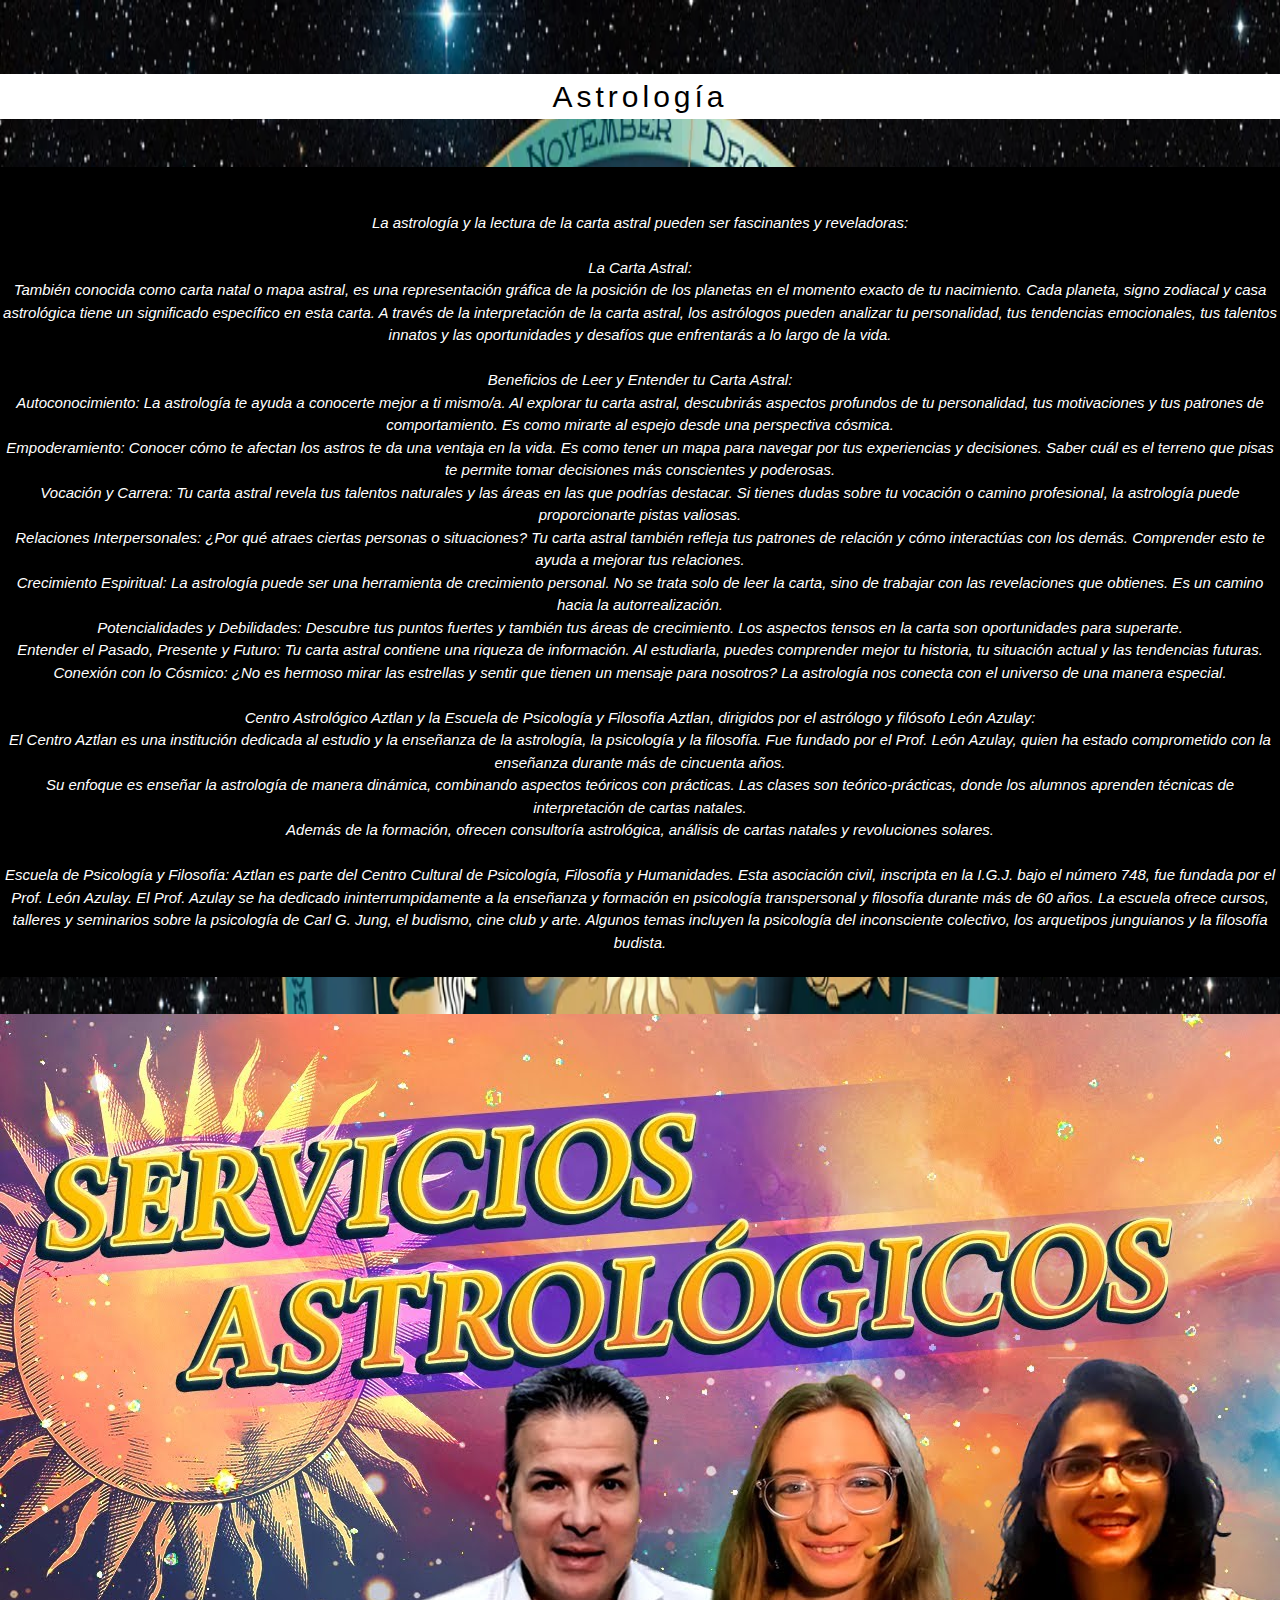
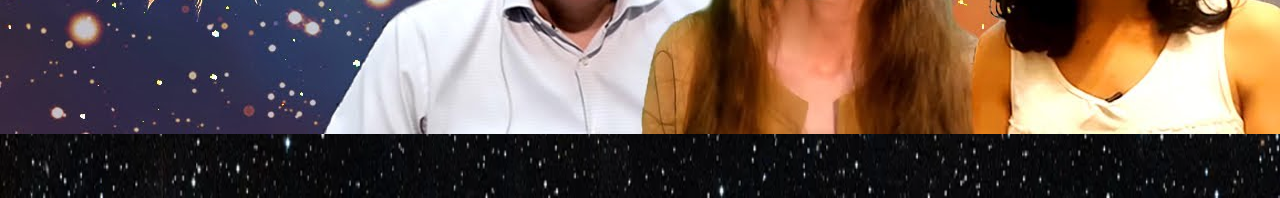
<file: astrologia.html>
<!DOCTYPE html>
<html lang="en">
<head>
    <meta charset="UTF-8">
    <meta name="viewport" content="width=device-width, initial-scale=1.0">
    <title>Oxlahun Cauac</title>
  <link rel="stylesheet" href="style.css">
  <link rel="stylesheet" href="https://www.w3schools.com/w3css/4/w3.css">
  <link rel="stylesheet" href="https://www.w3schools.com/lib/w3-theme-black.css">
  <link rel="stylesheet" href="https://cdnjs.cloudflare.com/ajax/libs/font-awesome/4.7.0/css/font-awesome.min.css">
</head>
<body>
<div class="w3-row w3-padding-64 back16" id="astrologia">
  <div class="w3-row">
        <h2 class="w3-wide text4 w3-center w3-white">Astrología</h2>
      <br>
<p class="text5 w3-center w3-black"><i>
    <br><br>
    La astrología y la lectura de la carta astral pueden ser fascinantes y reveladoras:
    <br><br>
    La Carta Astral:
    <br>
    También conocida como carta natal o mapa astral, es una representación gráfica de la posición de los planetas 
    en el momento exacto de tu nacimiento. 
    Cada planeta, signo zodiacal y casa astrológica tiene un significado específico en esta carta.
    A través de la interpretación de la carta astral, los astrólogos pueden analizar tu personalidad, 
    tus tendencias emocionales, tus talentos innatos y las oportunidades y desafíos que enfrentarás a lo largo 
    de la vida.
    <br><br>
    Beneficios de Leer y Entender tu Carta Astral:
    <br>
    Autoconocimiento: La astrología te ayuda a conocerte mejor a ti mismo/a. Al explorar tu carta astral, 
    descubrirás aspectos profundos de tu personalidad, tus motivaciones y tus patrones de comportamiento. 
    Es como mirarte al espejo desde una perspectiva cósmica.
    <br>
    Empoderamiento: Conocer cómo te afectan los astros te da una ventaja en la vida. Es como tener un mapa para 
    navegar por tus experiencias y decisiones. Saber cuál es el terreno que pisas te permite tomar decisiones 
    más conscientes y poderosas.
    <br>
    Vocación y Carrera: Tu carta astral revela tus talentos naturales y las áreas en las que podrías destacar. 
    Si tienes dudas sobre tu vocación o camino profesional, la astrología puede proporcionarte pistas valiosas.
    <br>
    Relaciones Interpersonales: ¿Por qué atraes ciertas personas o situaciones? Tu carta astral también refleja 
    tus patrones de relación y cómo interactúas con los demás. Comprender esto te ayuda a mejorar tus relaciones.
    <br>
    Crecimiento Espiritual: La astrología puede ser una herramienta de crecimiento personal. No se trata solo de 
    leer la carta, sino de trabajar con las revelaciones que obtienes. Es un camino hacia la autorrealización.
    <br>
    Potencialidades y Debilidades: Descubre tus puntos fuertes y también tus áreas de crecimiento. 
    Los aspectos tensos en la carta son oportunidades para superarte.
    <br>
    Entender el Pasado, Presente y Futuro: Tu carta astral contiene una riqueza de información. Al estudiarla, 
    puedes comprender mejor tu historia, tu situación actual y las tendencias futuras.
    <br>
    Conexión con lo Cósmico: ¿No es hermoso mirar las estrellas y sentir que tienen un mensaje para nosotros? 
    La astrología nos conecta con el universo de una manera especial.
    
    <br><br>
    Centro Astrológico Aztlan y la Escuela de Psicología y Filosofía Aztlan, dirigidos por el astrólogo y filósofo León Azulay:
    <br>
    El Centro Aztlan es una institución dedicada al estudio y la enseñanza de la astrología, 
    la psicología y la filosofía. Fue fundado por el Prof. León Azulay, quien ha estado comprometido con la 
    enseñanza durante más de cincuenta años.
    <br>
    Su enfoque es enseñar la astrología de manera dinámica, combinando aspectos teóricos con prácticas. 
    Las clases son teórico-prácticas, donde los alumnos aprenden técnicas de interpretación de cartas natales.
    <br>
    Además de la formación, ofrecen consultoría astrológica, análisis de cartas natales y revoluciones solares.
    <br><br>
    Escuela de Psicología y Filosofía:
    Aztlan es parte del Centro Cultural de Psicología, Filosofía y Humanidades. Esta asociación civil, inscripta en la I.G.J. bajo el número 748, fue fundada por el Prof. León Azulay.
    El Prof. Azulay se ha dedicado ininterrumpidamente a la enseñanza y formación en psicología transpersonal y filosofía durante más de 60 años.
    La escuela ofrece cursos, talleres y seminarios sobre la psicología de Carl G. Jung, el budismo, cine club y arte. Algunos temas incluyen la psicología del inconsciente colectivo, los arquetipos junguianos y la filosofía budista.
    <br><br>
  </i>
  </p>
  </div>
    <div class="w3-row">
      <section class="w3-center">
        <br>
        <a href=""><img src="astro.jpg" class="w3-hover-white with w3-hover-opacity w3-image"></a>
      </section>
    </div>
  </div>
</body>
</html>
</file>
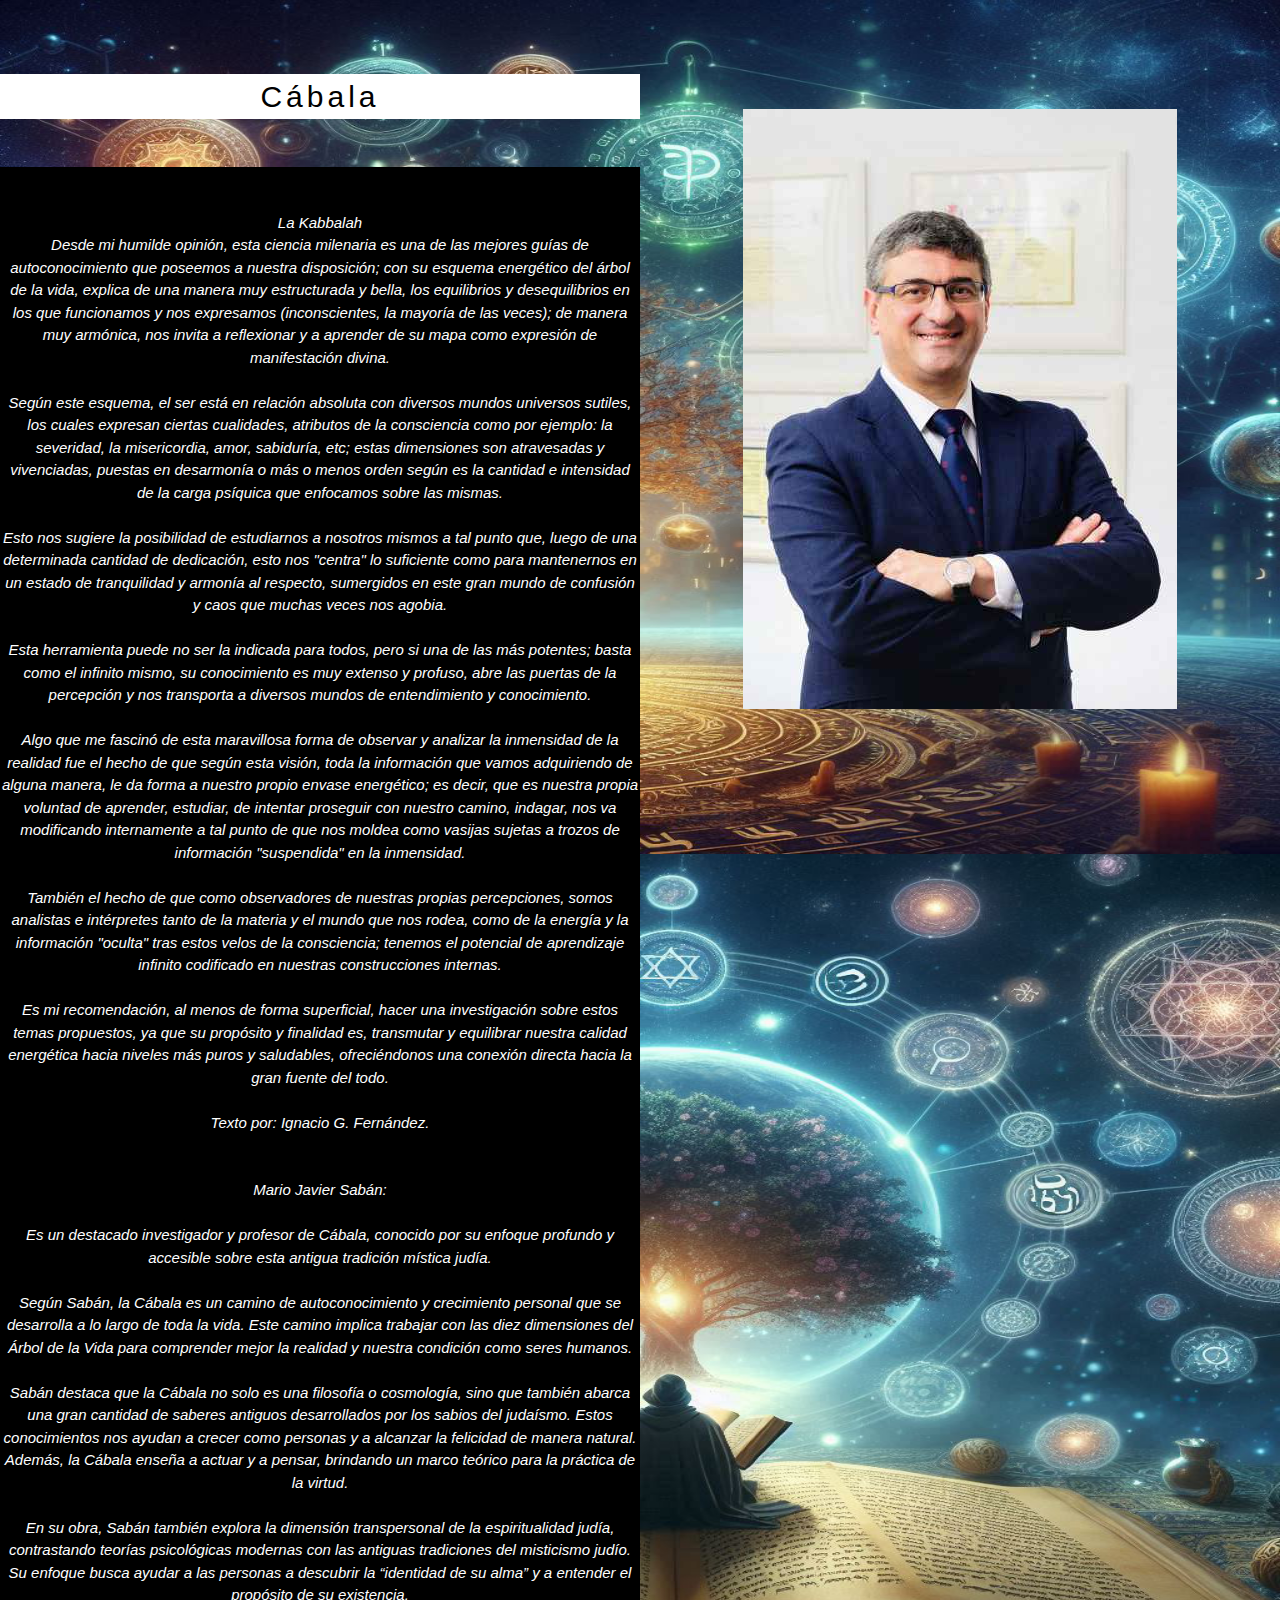
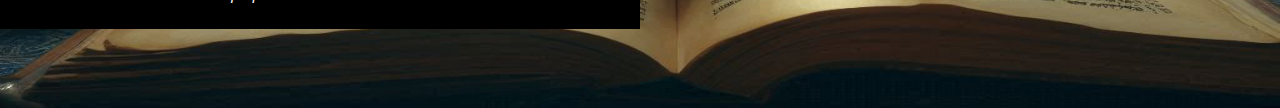
<file: cabala.html>
<!DOCTYPE html>
<html lang="en">
<head>
    <meta charset="UTF-8">
    <meta name="viewport" content="width=device-width, initial-scale=1.0">
    <title>Oxlahun Cauac</title>
  <link rel="stylesheet" href="style.css">
  <link rel="stylesheet" href="https://www.w3schools.com/w3css/4/w3.css">
  <link rel="stylesheet" href="https://www.w3schools.com/lib/w3-theme-black.css">
  <link rel="stylesheet" href="https://cdnjs.cloudflare.com/ajax/libs/font-awesome/4.7.0/css/font-awesome.min.css">
</head>
<body>
<div class="w3-row w3-padding-64 back14" id="cabala">
  <div class="w3-col m6">
        <h2 class="w3-wide text4 w3-center w3-white">Cábala</h2>
      <br>
<p class="text5 w3-center w3-black"><i>
    <br><br>
    La Kabbalah
    <br>
    Desde mi humilde opinión, esta ciencia milenaria es una de las mejores guías de autoconocimiento que 
    poseemos a nuestra disposición; con su esquema energético del árbol de la vida, explica de una manera muy 
    estructurada y bella, los equilibrios y desequilibrios en los que funcionamos y nos expresamos (inconscientes, 
    la mayoría de las veces); de manera muy armónica, nos invita a reflexionar y a aprender de su mapa como expresión 
    de manifestación divina. 
    <br><br>
    Según este esquema, el ser está en relación absoluta con diversos mundos universos sutiles, los cuales expresan 
    ciertas cualidades, atributos de la consciencia como por ejemplo: la severidad, la misericordia, amor, sabiduría, 
    etc; estas dimensiones son atravesadas y vivenciadas, puestas en desarmonía o más o menos orden según es la 
    cantidad e intensidad de la carga psíquica que enfocamos sobre las mismas. 
    <br><br>
    Esto nos sugiere la posibilidad de estudiarnos a nosotros mismos a tal punto que, luego de una determinada 
    cantidad de dedicación, esto nos "centra" lo suficiente como para mantenernos en un estado de tranquilidad y 
    armonía al respecto, sumergidos en este gran mundo de confusión y caos que muchas veces nos agobia. 
    <br><br>
    Esta herramienta puede no ser la indicada para todos, pero si una de las más potentes; basta como el infinito 
    mismo, su conocimiento es muy extenso y profuso, abre las puertas de la percepción y nos transporta a diversos 
    mundos de entendimiento y conocimiento. 
    <br><br>
    Algo que me fascinó de esta maravillosa forma de observar y analizar la inmensidad de la realidad fue el hecho de
     que según esta visión, toda la información que vamos adquiriendo de alguna manera, le da forma a nuestro propio 
     envase energético; es decir, que es nuestra propia voluntad de aprender, estudiar, de intentar proseguir con 
     nuestro camino, indagar, nos va modificando internamente a tal punto de que nos moldea como vasijas sujetas a 
     trozos de información "suspendida" en la inmensidad. 
     <br><br>
     También el hecho de que como observadores de nuestras propias percepciones, somos analistas e intérpretes tanto 
     de la materia y el mundo que nos rodea, como de la energía y la información "oculta" tras estos velos de la 
     consciencia; tenemos el potencial de aprendizaje infinito codificado en nuestras construcciones internas.
     <br><br>
    Es mi recomendación, al menos de forma superficial, hacer una investigación sobre estos temas propuestos, ya que 
    su propósito y finalidad es, transmutar y equilibrar nuestra calidad energética hacia niveles más puros y 
    saludables, ofreciéndonos una conexión directa hacia la gran fuente del todo.
    <br><br>
    Texto por: Ignacio G. Fernández.
  <br><br><br>
  Mario Javier Sabán:
  <br><br>
  Es un destacado investigador y profesor de Cábala, conocido por su enfoque profundo y 
  accesible sobre esta antigua tradición mística judía. 
  <br><br>
  Según Sabán, la Cábala es un camino de autoconocimiento y crecimiento personal que se desarrolla a lo largo de 
  toda la vida. Este camino implica trabajar con las diez dimensiones del Árbol de la Vida para comprender mejor 
  la realidad y nuestra condición como seres humanos.
  <br><br>
  Sabán destaca que la Cábala no solo es una filosofía o cosmología, sino que también abarca una gran cantidad de 
  saberes antiguos desarrollados por los sabios del judaísmo. Estos conocimientos nos ayudan a crecer como personas 
  y a alcanzar la felicidad de manera natural. Además, la Cábala enseña a actuar y a pensar, brindando un marco teórico para la práctica de la virtud.
  <br><br>
  En su obra, Sabán también explora la dimensión transpersonal de la espiritualidad judía, contrastando teorías 
  psicológicas modernas con las antiguas tradiciones del misticismo judío. 
  Su enfoque busca ayudar a las personas a descubrir la “identidad de su alma” y a entender el propósito de su 
  existencia.
  <br><br>
</i>
  </p>
  </div>
    <div class="w3-col m6">
      <section class="w3-center">
        <br><br>
        <a href=""><img src="saban.jpg" class="w3-hover-white with w3-hover-opacity center w3-image"></a>
      </section>
    </div>
  </div>
</body>
</html>
</file>
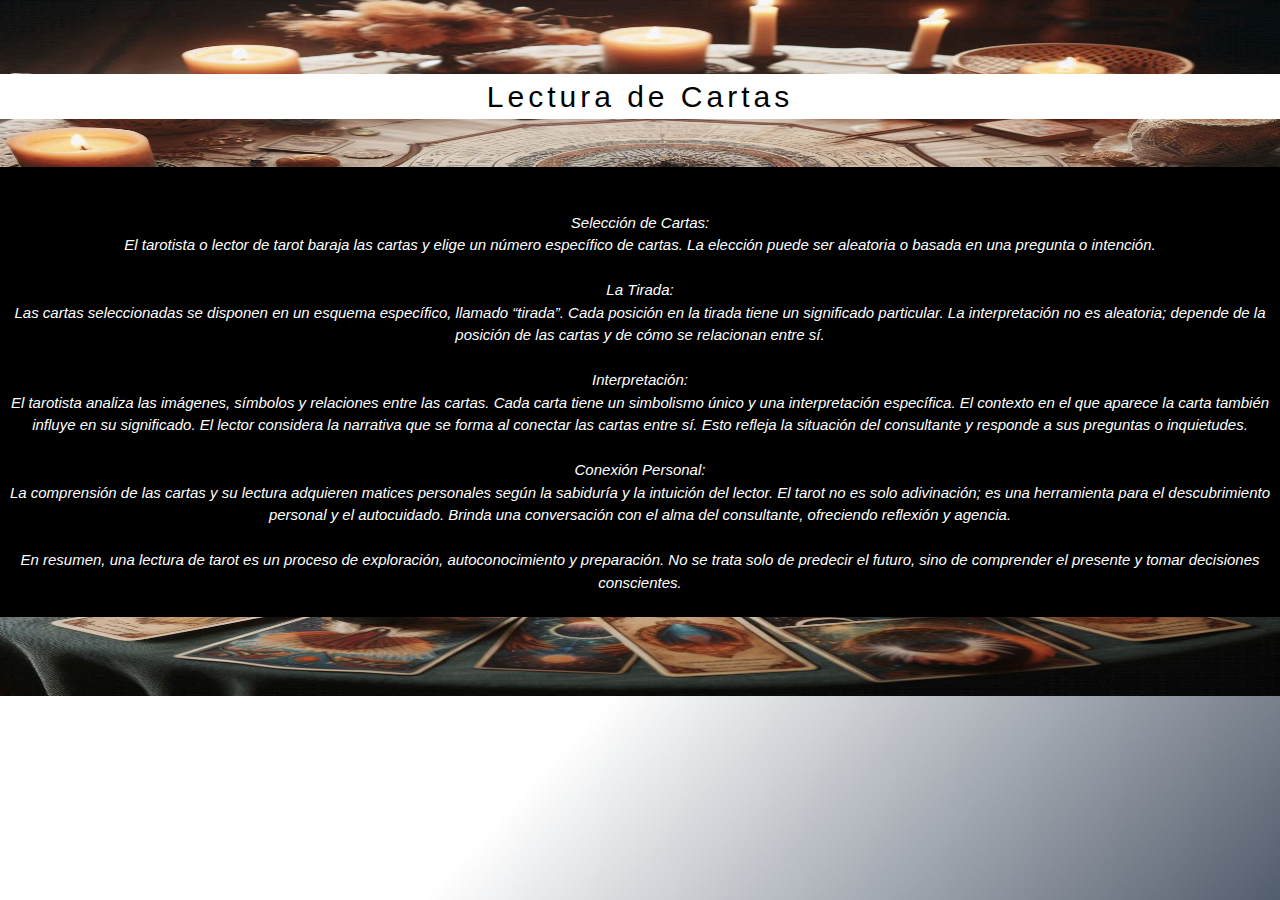
<file: cartomancia.html>
<!DOCTYPE html>
<html lang="en">
<head>
    <meta charset="UTF-8">
    <meta name="viewport" content="width=device-width, initial-scale=1.0">
    <title>Oxlahun Cauac</title>
  <link rel="stylesheet" href="style.css">
  <link rel="stylesheet" href="https://www.w3schools.com/w3css/4/w3.css">
  <link rel="stylesheet" href="https://www.w3schools.com/lib/w3-theme-black.css">
  <link rel="stylesheet" href="https://cdnjs.cloudflare.com/ajax/libs/font-awesome/4.7.0/css/font-awesome.min.css">
</head>
<body>
  <div class="w3-row w3-padding-64 back5" id="cartomancia">
    <div class="w3-row">
          <h2 class="w3-wide text4 w3-center w3-white">Lectura de Cartas</h2>
        <br>
  <p class="w3-center w3-black"><i><br><br>
    Selección de Cartas:<br>
    El tarotista o lector de tarot baraja las cartas y elige un número específico de cartas. 
    La elección puede ser aleatoria o basada en una pregunta o intención.<br><br>
La Tirada:<br>
  Las cartas seleccionadas se disponen en un esquema específico, llamado “tirada”. Cada posición en la tirada tiene un significado particular.
  La interpretación no es aleatoria; depende de la posición de las cartas y de cómo se relacionan entre sí.<br><br>
Interpretación:<br>
El tarotista analiza las imágenes, símbolos y relaciones entre las cartas.
Cada carta tiene un simbolismo único y una interpretación específica. El contexto en el que aparece la carta también influye en su significado.
El lector considera la narrativa que se forma al conectar las cartas entre sí. Esto refleja la situación del consultante y responde a sus preguntas o inquietudes.<br>
<br>Conexión Personal:<br>
La comprensión de las cartas y su lectura adquieren matices personales según la sabiduría y la intuición del lector.
El tarot no es solo adivinación; es una herramienta para el descubrimiento personal y el autocuidado. Brinda una conversación con el alma del consultante, ofreciendo reflexión y agencia.<br>
<br>
  En resumen, una lectura de tarot es un proceso de exploración, autoconocimiento y preparación. No se trata solo de predecir el futuro, 
  sino de comprender el presente y tomar decisiones conscientes.<br><br></i>
    </p>
    </div>
    </div>
</body>
</html>
</file>
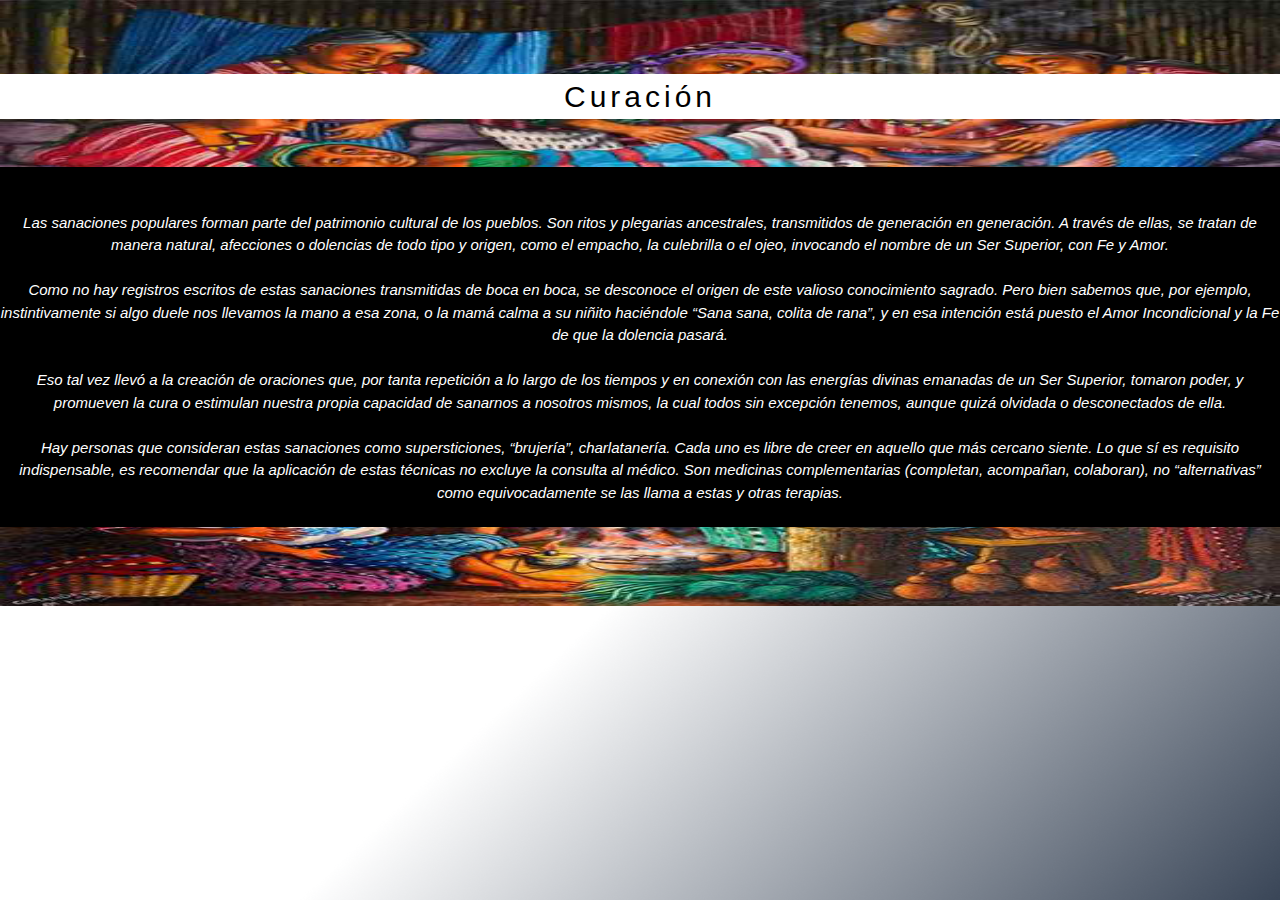
<file: curacion.html>
<!DOCTYPE html>
<html lang="en">
<head>
    <meta charset="UTF-8">
    <meta name="viewport" content="width=device-width, initial-scale=1.0">
    <title>Oxlahun Cauac</title>
  <link rel="stylesheet" href="style.css">
  <link rel="stylesheet" href="https://www.w3schools.com/w3css/4/w3.css">
  <link rel="stylesheet" href="https://www.w3schools.com/lib/w3-theme-black.css">
  <link rel="stylesheet" href="https://cdnjs.cloudflare.com/ajax/libs/font-awesome/4.7.0/css/font-awesome.min.css">
</head>
<body>
  <div class="w3-row w3-padding-64 back9" id="curacion">
    <div class="w3-row">
          <h2 class="w3-wide text4 w3-center w3-white">Curación</h2>
        <br>
  <p class="text5 w3-center w3-black"><i>
    <br>
    <br>
                    Las sanaciones populares forman parte del patrimonio cultural de los 
                    pueblos. Son ritos y plegarias
                        ancestrales, transmitidos de generación en generación.
                        A través de ellas, se tratan de manera natural, afecciones o dolencias de todo tipo y origen, como el
                        empacho, la culebrilla o el ojeo, invocando el nombre de un Ser Superior, con Fe y Amor.
                        <br><br>
                        Como no hay registros escritos de estas sanaciones transmitidas de boca 
                    en boca, se desconoce el
                    origen de este valioso conocimiento sagrado.
                    Pero bien sabemos que, por ejemplo, instintivamente
                    si algo duele nos llevamos 
                    la mano a esa zona, o la mamá calma a su niñito haciéndole “Sana sana,
                    colita de rana”, y en esa intención está puesto el Amor Incondicional y
                    la Fe de que la dolencia pasará.
                    <br><br>
                Eso tal vez llevó a la creación de oraciones que, por tanta repetición 
                    a lo largo de los tiempos y en
                    conexión con las energías divinas 
                    emanadas de un Ser Superior, tomaron poder, y promueven la cura
                    o estimulan nuestra propia capacidad de sanarnos a nosotros mismos,
                    la cual
                    todos sin excepción
                    tenemos, aunque quizá olvidada o 
                    desconectados de ella.
                    <br><br>
                Hay personas que consideran estas sanaciones como supersticiones, 
                    “brujería”, charlatanería. Cada
                    uno es libre de creer en aquello que más cercano siente. Lo que sí es requisito indispensable, es
                    recomendar que la aplicación de estas técnicas no excluye la consulta al médico. Son medicinas
                    complementarias (completan, acompañan, colaboran), no “alternativas” 
                    como equivocadamente se
                    las llama a estas y otras terapias.
                <br>
                <br>
  </i>
    </p>
    </div>
    </div>
</body>
</html>
</file>
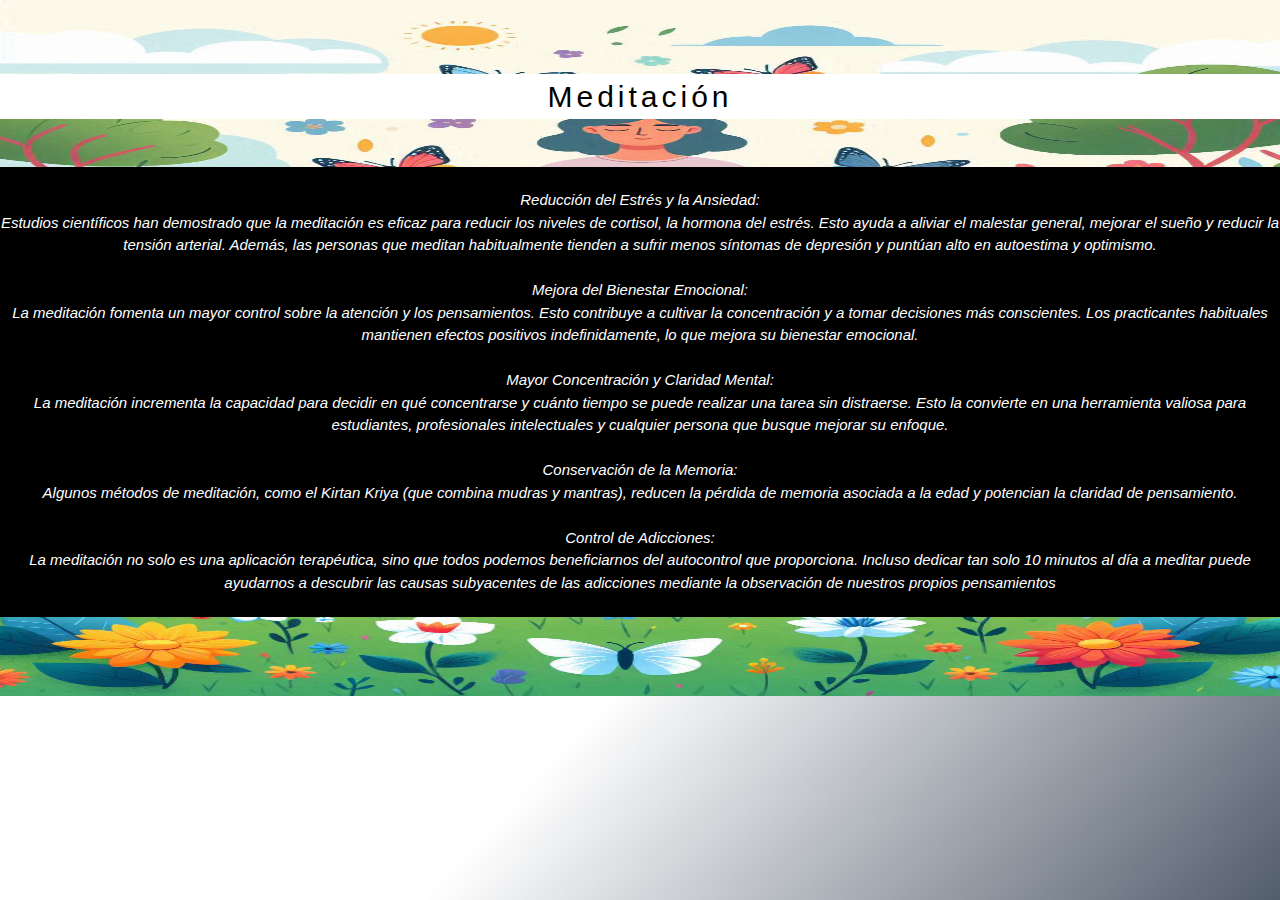
<file: meditacion.html>
<!DOCTYPE html>
<html lang="en">
<head>
    <meta charset="UTF-8">
    <meta name="viewport" content="width=device-width, initial-scale=1.0">
    <title>Oxlahun Cauac</title>
  <link rel="stylesheet" href="style.css">
  <link rel="stylesheet" href="https://www.w3schools.com/w3css/4/w3.css">
  <link rel="stylesheet" href="https://www.w3schools.com/lib/w3-theme-black.css">
  <link rel="stylesheet" href="https://cdnjs.cloudflare.com/ajax/libs/font-awesome/4.7.0/css/font-awesome.min.css">
</head>
<body>
  <div class="w3-row w3-padding-64 back6" id="meditacion">
    <div class="w3-row">
          <h2 class="w3-wide text4 w3-center w3-white">Meditación</h2>
        <br>
  <p class="text5 w3-center w3-black">
  <i><br>
    Reducción del Estrés y la Ansiedad:<br>
      Estudios científicos han demostrado que la meditación es eficaz para reducir los
      niveles de cortisol, la hormona del estrés. 
Esto ayuda a aliviar el malestar
general, mejorar el sueño y reducir la tensión arterial.
Además, las personas que meditan habitualmente tienden a sufrir menos síntomas de depresión y puntúan alto en autoestima y optimismo.
<br><br>Mejora del Bienestar Emocional:<br>
      La meditación fomenta un mayor control sobre la atención y los pensamientos. 
      Esto contribuye a cultivar la concentración y a tomar decisiones más conscientes.
      Los practicantes habituales mantienen efectos positivos indefinidamente, lo que mejora su bienestar emocional.
      <br><br>Mayor Concentración y Claridad Mental:<br>
    La meditación incrementa la capacidad para decidir en qué concentrarse y
    cuánto tiempo se puede realizar una tarea sin distraerse.
    Esto la convierte en una herramienta valiosa para estudiantes, profesionales intelectuales y cualquier persona que busque mejorar su enfoque.
    <br><br>Conservación de la Memoria:<br>
    Algunos métodos de meditación, como el Kirtan Kriya (que combina mudras y mantras), reducen la pérdida de memoria asociada a la edad y potencian la claridad de pensamiento.
    <br><br>Control de Adicciones:<br>
  La meditación no solo es una aplicación terapéutica, sino que todos podemos beneficiarnos del autocontrol que proporciona.
  Incluso dedicar tan solo 10 minutos al día a meditar puede ayudarnos a descubrir las causas subyacentes de las adicciones mediante la observación de nuestros propios pensamientos
  <br>  
  <br>  
</i>
    </p>
    </div>
    </div>
</body>
</html>
</file>
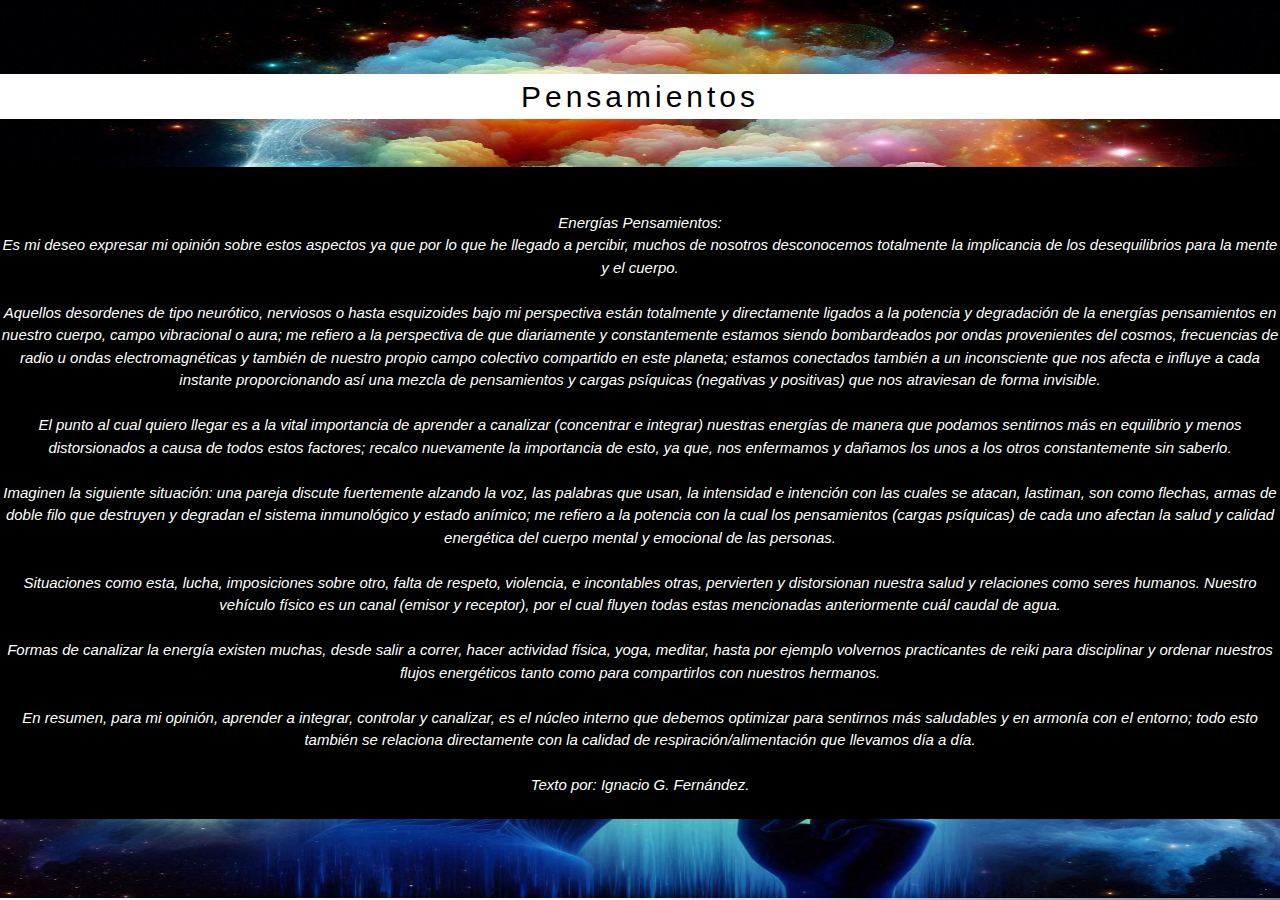
<file: pensamientos.html>
<!DOCTYPE html>
<html lang="en">
<head>
    <meta charset="UTF-8">
    <meta name="viewport" content="width=device-width, initial-scale=1.0">
    <title>Oxlahun Cauac</title>
  <link rel="stylesheet" href="style.css">
  <link rel="stylesheet" href="https://www.w3schools.com/w3css/4/w3.css">
  <link rel="stylesheet" href="https://www.w3schools.com/lib/w3-theme-black.css">
  <link rel="stylesheet" href="https://cdnjs.cloudflare.com/ajax/libs/font-awesome/4.7.0/css/font-awesome.min.css">
</head>
<body>
<div class="w3-row w3-padding-64 back10" id="pensamientos">
  <div class="w3-row">
        <h2 class="w3-wide text4 w3-center w3-white">Pensamientos</h2>
      <br>
<p class="text5 w3-center w3-black"><i>
<br><br>
  Energías Pensamientos:
  <br>
  Es mi deseo expresar mi opinión sobre estos aspectos ya que por lo que he llegado a percibir, 
  muchos de nosotros desconocemos totalmente la implicancia de los desequilibrios para la mente y el cuerpo. 
  <br><br>
  Aquellos desordenes de tipo neurótico, nerviosos o hasta esquizoides bajo mi perspectiva están totalmente y 
  directamente ligados a la potencia y degradación de la energías pensamientos en nuestro cuerpo, campo vibracional 
  o aura; me refiero a la perspectiva de que diariamente y constantemente estamos siendo bombardeados por ondas 
  provenientes del cosmos, frecuencias de radio u ondas electromagnéticas y también de nuestro propio campo 
  colectivo compartido en este planeta; estamos conectados también a un inconsciente que nos afecta e influye a 
  cada instante proporcionando así una mezcla de pensamientos y cargas psíquicas (negativas y positivas) que nos 
  atraviesan de forma invisible. 
  <br><br>
  El punto al cual quiero llegar es a la vital importancia de aprender a canalizar 
  (concentrar e integrar) nuestras energías de manera que podamos sentirnos más en equilibrio y menos 
  distorsionados a causa de todos estos factores; recalco nuevamente la importancia de esto, ya que, nos 
  enfermamos y dañamos los unos a los otros constantemente sin saberlo. 
  <br><br>
  Imaginen la siguiente situación: una pareja discute fuertemente alzando la voz, las palabras que usan, la 
  intensidad e intención con las cuales se atacan, lastiman, son como flechas, armas de doble filo que destruyen 
  y degradan el sistema inmunológico y estado anímico; me refiero a la potencia con la cual los pensamientos 
  (cargas psíquicas) de cada uno afectan la salud y calidad energética del cuerpo mental y emocional de las personas.
  <br><br>
  Situaciones como esta, lucha, imposiciones sobre otro, falta de respeto, violencia, e incontables otras, 
  pervierten y distorsionan nuestra salud y relaciones como seres humanos. Nuestro vehículo físico es un canal 
  (emisor y receptor), por el cual fluyen todas estas mencionadas anteriormente cuál caudal de agua.
  <br><br> 
  Formas de canalizar la energía existen muchas, desde salir a correr, hacer actividad física, yoga, meditar, 
  hasta por ejemplo volvernos practicantes de reiki para disciplinar y ordenar nuestros flujos energéticos tanto 
  como para compartirlos con nuestros hermanos. 
  <br><br>
  En resumen, para mi opinión, aprender a integrar, controlar y canalizar, es el núcleo interno que debemos 
  optimizar para sentirnos más saludables y en armonía con el entorno; todo esto también se relaciona directamente 
  con la calidad de respiración/alimentación que llevamos día a día.
  <br><br>
  Texto por: Ignacio G. Fernández.
  <br><br>
</i>
  </p>
  </div>
  </div>
</body>
</html>
</file>
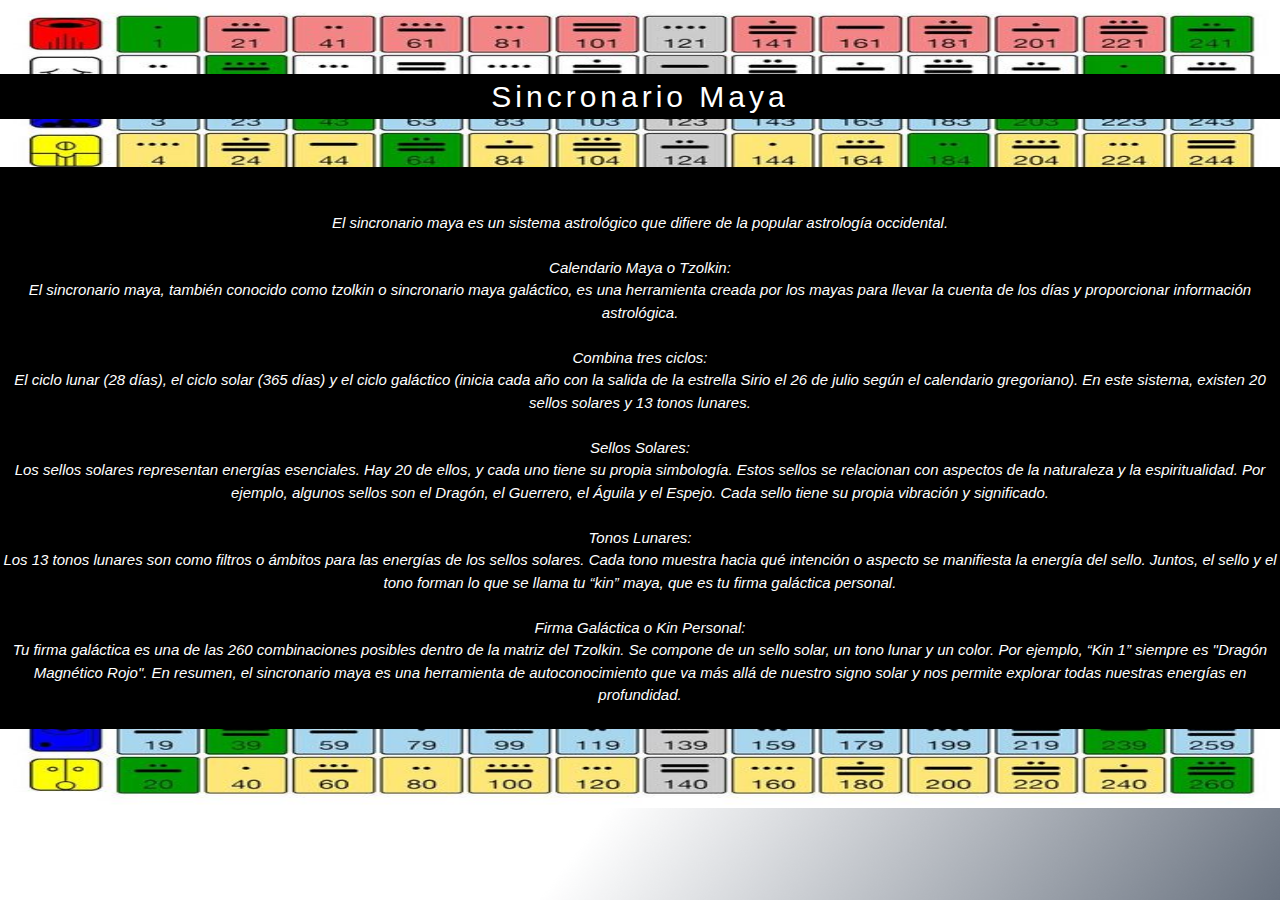
<file: sincronario.html>
<!DOCTYPE html>
<html lang="en">
<head>
    <meta charset="UTF-8">
    <meta name="viewport" content="width=device-width, initial-scale=1.0">
    <title>Oxlahun Cauac</title>
  <link rel="stylesheet" href="style.css">
  <link rel="stylesheet" href="https://www.w3schools.com/w3css/4/w3.css">
  <link rel="stylesheet" href="https://www.w3schools.com/lib/w3-theme-black.css">
  <link rel="stylesheet" href="https://cdnjs.cloudflare.com/ajax/libs/font-awesome/4.7.0/css/font-awesome.min.css">
</head>
<body>
<div class="w3-row w3-padding-64 back15" id="sincronario">
  <div class="w3-row">
        <h2 class="w3-wide text4 w3-center w3-black">Sincronario Maya</h2>
      <br>
<p class="text5 w3-center w3-black"><i>
    <br><br>
    El sincronario maya es un sistema astrológico que difiere de la popular astrología occidental. 
    <br><br>
    Calendario Maya o Tzolkin:
    <br>
    El sincronario maya, también conocido como tzolkin o sincronario maya galáctico, es una herramienta creada por los mayas para llevar la cuenta de los días y proporcionar información astrológica.
    <br><br>
    Combina tres ciclos: 
    <br>
    El ciclo lunar (28 días), el ciclo solar (365 días) y el ciclo galáctico (inicia cada año con la salida de la estrella Sirio el 26 de julio según el calendario gregoriano).
    En este sistema, existen 20 sellos solares y 13 tonos lunares.
    <br><br>
    Sellos Solares:
    <br>
    Los sellos solares representan energías esenciales. Hay 20 de ellos, y cada uno tiene su propia simbología. Estos sellos se relacionan con aspectos de la naturaleza y la espiritualidad.
    Por ejemplo, algunos sellos son el Dragón, el Guerrero, el Águila y el Espejo. Cada sello tiene su propia vibración y significado.
    <br><br>
    Tonos Lunares:
    <br>
    Los 13 tonos lunares son como filtros o ámbitos para las energías de los sellos solares.
    Cada tono muestra hacia qué intención o aspecto se manifiesta la energía del sello.
    Juntos, el sello y el tono forman lo que se llama tu “kin” maya, que es tu firma galáctica personal.
    <br><br>
    Firma Galáctica o Kin Personal:
    <br>
    Tu firma galáctica es una de las 260 combinaciones posibles dentro de la matriz del Tzolkin.
    Se compone de un sello solar, un tono lunar y un color. Por ejemplo, “Kin 1” siempre es "Dragón Magnético Rojo".
    En resumen, el sincronario maya es una herramienta de autoconocimiento que va más allá de nuestro signo solar y nos permite explorar todas nuestras energías en profundidad.
    <br><br>
</i>
  </p>
  </div>
  </div>
</body>
</html>
</file>
<file: style.css>
body {
    /*background: linear-gradient(135deg, #ffffff, #ffffff, #0a192f, #172a45);*/
    background-image: url(BlueCosmicStorm5.png);
    background-size: 110% 100%;
  }
  .backFooter{
    /*background-image: url(Footer.png);
    background-size: 100% 100%;*/
    background-image: url(BlueCosmicStorm5.png);
    background-size: 100% 100%;
  }
  .back{
    background-image: url(BlueCosmicStorm4.png);
    background-size: 100% 100%;
  }
  .back2{
    background-image: url(sahumoBack2.png);
    background-size: 100% 100%;
  }
  .back3{
    background-image: url(reiki5.png);
    background-size: 100% 100%;
  }
  .back4{
    background-image: url(shamanismBack.png);
    background-size: 100% 100%;
  }
  .back5{
    background-image: url(cartomanciaCollage2.png);
    background-size: 100% 100%;
  }
  .back6{
    background-image: url(meditacionCollage.png);
    background-size: 100% 100%;
  }
  .back7{
    background-image: url(ritosCollage2.png);
    background-size: 100% 100%;
  }
  .back8{
    background-image: url(espiritismoCollage.png);
    background-size: 100% 100%;
  }
  .back9{
    background-image: url(sanacionCollage3.png);
    background-size: 100% 100%;
  }
  .back10{
    background-image: url(pensamientosCollage.png);
    background-size: 100% 100%;
  }
  .back11{
    background-image: url(dreamsCollage.png);
    background-size: 100% 100%;
  }
  .back12{
    background-image: url(antropoCollage.png);
    background-size: 100% 100%;
  }
  .back13{
    background-image: url(teoCollage.png);
    background-size: 100% 100%;
  }
  .back14{
    background-image: url(cabalaCollage.png);
    background-size: 100% 100%;
  }
  .back15{
    background-image: url(sincro.jpg);
    background-size: 100% 100%;
  }
  .back16{
    background-image: url(zodiac.webp);
    background-size: 100% 100%;
  }
  .sec2{
  text-align: left;
  display: flex;
  align-items: left;
  justify-content: left;
  /*font-family: poppins;*/
}
.sec2 > h1{
  animation: revealing;
  animation-timeline: view(block);
  animation-range: cover 0% cover 50%;
  margin: 0px;
}
@keyframes revealing {
  from {
    color: gray;
    margin-right: 100%;
    filter: blur(50px);
    opacity: 0.5;
  }
  to {
    margin: 0px;
    filter: blur(0px);
    opacity: 1;
  }
}
/*Usa transformaciones en lugar de animaciones: En lugar de animar propiedades como margin y filter, considera usar transformaciones (translate, scale, etc.). Las transformaciones suelen ser más eficientes en términos de rendimiento.*/
.sec3{
  text-align: center;
  display: flex;
  align-items: left;
  justify-content: left;
  /*font-family: poppins;*/
}
  .sec3 > h3 {
    animation: revealing2;
    animation-timeline: view(block);
    animation-range: cover 0% cover 50%;
    margin: 0px;
  }
  @keyframes revealing2 {
    from {
      color: gray;
    /*  margin-right:100%;*/
      filter: blur(50px);
      opacity: 0.5;
    }
    to {
      margin: 0px;
      filter: blur(0px);
      opacity: 1;
    }
  }
  .nav-menu { 
    margin: 0 auto;
    border-radius: 20px; 
    background-color: rgba(255, 255, 255, 0.1); /* Fondo semitransparente */
    backdrop-filter: blur(10px); /* Desenfoque de fondo */
    -webkit-backdrop-filter: blur(10px); /* Desenfoque de fondo para Safari */
    border: 1px solid rgba(255, 255, 255, 0.3); /* Borde semitransparente */
    box-shadow: 0 4px 6px rgba(0, 0, 0, 0.1); /* Sombra para dar profundidad */
    display: flex; 
    gap: 20px; 
    flex-wrap: wrap; 
    padding: 20px 30px; 
    font: 18px Inter, sans-serif; 
    justify-content: center;
    align-items: center;
  }
  .mancias-container {
    display: flex;
    flex-direction: column;
    justify-content: center;
    align-items: center;
    z-index: 1;
  }
  .mancias-container2 {
    display: flex;
    flex-direction: column;
    justify-content: center;
    align-items: center;
    margin-top: -150px;
  }
  .mancias-container3 {
    display: flex;
    flex-direction: column;
    justify-content: center;
    align-items: center;
    /*margin-top: -150px;*/
  }
  .header { 
    display: flex; 
    width: 100%; 
    max-width: 1027px;
    gap: 20px; 
    color: #000; 
    font-weight: 400; 
    white-space: nowrap; 
    flex-wrap: wrap; 
    justify-content: space-between; 
  }
  @media (max-width: 991px) { .header { max-width: 100%; white-space: initial; } }
  .logo { 
      /* Establece el tamaño y la forma del logo */
width: 50px;
height: 50px;
border-radius: 50%;
/* Estilos de fondo */
background-color: rgba(255, 255, 255, 0.1);
backdrop-filter: blur(10px);
-webkit-backdrop-filter: blur(10px);
border: 1px solid rgba(255, 255, 255, 0.3);
box-shadow: 0 8px 12px rgba(0, 0, 0, 0.1);
/* Posicionamiento */
position: absolute;
top: 0; /* Alinea con la parte superior */
left: 0; /* Alinea con la parte izquierda */
/* Centra el contenido (el texto del logo) */
display: flex;
justify-content: center;
align-items: center;
font: 30px BIZ UDGothic, sans-serif;
  }
  .logo::before {
    content: "OC"; /* El texto que deseas insertar */
    font-size: 20px;
    position: absolute;
    top: 50%; /* Centramos verticalmente */
    left: 50%; /* Centramos horizontalmente */
    transform: translate(-50%, -50%); /* Ajustamos para centrar completamente */
    color: #626262; /* Color del texto */
    text-shadow: 0 8px 8px rgba(0, 0, 0, 0.25);
  }
  a:link {
    text-decoration: none;
  }
  a:visited {
    text-decoration: none
  }
  .navigation {
    border-radius: 20px;
    background-color: #f2f2f2;
    box-shadow: 0 4px 4px rgba(0, 0, 0, 0.25);
    align-self: center;
    display: flex;
    width: 638px;
    max-width: 100%;
    gap: 26px;
    color: #000;
    flex-wrap: wrap;
    padding: 29px 39px;
    font: 400 22px Inter, sans-serif;
  }
  .nav-item {
    text-shadow: 0 8px 8px rgba(0, 0, 0, 0.25);
  }
  .nav-item-grow {
    flex-grow: 1;
  }
  .content-wrapper {
    display: flex;
    margin-top: 150px;
    width: 100%;
    gap: 20px;
    font-weight: 400;
    flex-wrap: wrap;
    justify-content: space-between;
  }
  .content-wrapper2 {
    display: flex;
    width: 100%;
    gap: 20px;
    font-weight: 400;
    flex-wrap: wrap;
    justify-content: space-between;
  }
  .content-wrapper3 {
    display: flex;
    align-items: center;
    justify-content: center;
    width: 100%;
    gap: 20px;
    flex-wrap: wrap;
    margin-top: 100px;
    margin-bottom: 100px;
  }
  .content-wrapper4 {
    display: flex;
    margin-top: 100px;
    margin-bottom: 100px;
  }
  .content-wrapper5 {
    display:block;
    width: 100%;
    font-weight: 400;
    justify-content: left;
  }
  .content-wrapper6 {
    display:flex;
    width: 100%;
    font-weight: 400;
    justify-content: left;
  }
  .mancias-info {
    display: flex;
    flex-direction: column;
    font-family: BIZ UDGothic, sans-serif;
  }
  .mancias-title {
    color: rgba(0, 0, 0, 0.7);
    text-align: left;
    text-shadow: 0 8px 16px rgba(0, 0, 0, 0.4);
  }
  .mancias-title2 {
    color: rgba(0, 0, 0, 0.7);
    /*text-align: left;*/
    text-shadow: 0 8px 16px rgba(0, 0, 0, 0.4);
    font-size: 38px;
  }
  .mancias-title3 {
    color: rgba(0, 0, 0, 0.7);
    text-shadow: 0 8px 16px rgba(0, 0, 0, 0.4);
    font-size: 40px;
  }
  .mancias-description {
    display: flex;
    flex-direction: column;
    width: 500px;
    height: 570px;
  }
  .mancias-description2 {
    display: flex;
    margin-top: 60px;
    margin-left: 90px;
    /*
    margin-right: -20px;
    padding-left: 20px;    
    height: 2%;
    width: 2%;*/
    flex-direction: row;
  }
  .mancias-description3 {
    display: flex;
    margin-top: 60px;
    margin-left: 40px;
    /*
    margin-right: -20px;
    padding-left: 20px;    
    height: 2%;
    width: 2%;*/
    flex-direction: row;
  }
  .mancias-description4 {
    display: flex;
    flex-direction: column;
    height: 570px;
    z-index: 1;
  }
  .description-text {
    color: #4a4a4a;
    text-shadow: 0 4px 4px rgba(0, 0, 0, 0.25);
    font-size: 20px;
    text-align: justify;
    /*margin-left: 20px;*/
  }
  .description-text2 {
    color: #4a4a4a;
    text-shadow: 0 4px 4px rgba(0, 0, 0, 0.25);
    font-size: 16px;
    text-align: left;
  }
  .description-text3 {
    color: #4a4a4a;
    font-size: 10px;
    text-align: right;
  }
  .description-text3 {
    color: #4a4a4a;
    text-shadow: 0 4px 4px rgba(0, 0, 0, 0.25);
    font-size: 25px;
    text-align: right;
   /*margin-right: 20px;*/
  }
  .cta-button {
    border-radius: 20px;
    background-color: rgba(255, 255, 255, 0.1); /* Fondo semitransparente */
    backdrop-filter: blur(10px); /* Desenfoque de fondo */
    -webkit-backdrop-filter: blur(10px); /* Desenfoque de fondo para Safari */
    border: 1px solid rgba(255, 255, 255, 0.3); /* Borde semitransparente */
    box-shadow: 0 8px 12px rgba(0, 0, 0, 0.1); /* Sombra para dar profundidad */
    align-self: start;
    font-size: 20px;
    text-align: center;
    padding: 23px 26px;
    text-shadow: 0 8px 8px rgba(0, 0, 0, 0.25);
}
  .cta-button:hover{
    transform: scale(1.2);
  }
  .cta-button2 {
    border-radius: 20px;
    background-color: rgba(255, 255, 255, 0.1); /* Fondo semitransparente */
    backdrop-filter: blur(10px); /* Desenfoque de fondo */
    -webkit-backdrop-filter: blur(10px); /* Desenfoque de fondo para Safari */
    border: 1px solid rgba(255, 255, 255, 0.3); /* Borde semitransparente */
    box-shadow: 0 8px 12px rgba(0, 0, 0, 0.1); /* Sombra para dar profundidad */
    align-self: start;
    font-size: 20px;
    text-align: center;
    margin-left: 25px;
    padding: 20px 23px;
    text-shadow: 0 8px 8px rgba(0, 0, 0, 0.25);
    transition: background-color 0.3s; /* Agregamos una transición suave */
    cursor:grab;
}
.cta-button2:active {
    /* Estilos cuando se hace clic en el botón */
    border: 4px solid rgba(255, 255, 255, 0.3); /* Borde semitransparente */
    box-shadow: 0 10px 15px rgba(0, 0, 0, 0.1); /* Sombra para dar profundidad */
}
  .cta-button2:hover{
    transform: scale(1.2);
  }
  .canalizar-section {
    align-self: start;
    display: flex;
    flex-direction: column;
    font-size: 30px;
    margin-top: 15px;
    /*padding-right: 10px;*/
  }
  .canalizar-section2 {
    /*align-self: start;*/
    display: flex;
    flex-direction: column;
    align-items: center;
    justify-content: center;
  }
  .canalizar-section3 {
    justify-content: flex-start;
    display: flex;
    flex-direction: column;
  }
  .canalizar-title {
    text-shadow: 0 8px 8px rgba(0, 0, 0, 0.25);
    background-color: rgba(255, 255, 255, 0.1); /* Fondo semitransparente */
    backdrop-filter: blur(10px); /* Desenfoque de fondo */
    -webkit-backdrop-filter: blur(10px); /* Desenfoque de fondo para Safari */
    border: 1px solid rgba(255, 255, 255, 0.3); /* Borde semitransparente */
    box-shadow: 0 8px 12px rgba(0, 0, 0, 0.1); /* Sombra para dar profundidad */
    font-family: BIZ UDGothic, sans-serif;
    text-align: center;
    padding: 42px 10px;
    border-radius: 10px;
  }
  .canalizar-title::before {
    content: "Canalizar se refiere a abrirse a influencias más allá de lo material. Algunas personas practican la canalización para recibir información o inspiración de fuentes espirituales o energéticas.";
    font-size: 10px;
    position: absolute;
    top: -30px; /* Ajusta la posición vertical */
    left: 50%; /* Centra horizontalmente */
    transform: translateX(-50%); /* Centra respecto al ancho del elemento */
    background-color: #333;
    color: #fff;
    padding: 6px 12px;
    border-radius: 20px; /* Aumenta el valor para hacerlo más redondeado */
    opacity: 0;
    transition: opacity 0.3s ease;
    box-shadow: 0 4px 6px rgba(0, 0, 0, 0.2); /* Agrega una sombra suave */
  }
  .canalizar-title:hover::before {
    opacity: 1; /* Hace visible el globo al hacer hover */
  }
  .canalizar-list {
    list-style: none;
    align-self: end;
    display: flex;
    flex-direction: column;
    font-family: BioRhyme, sans-serif;
    text-align: left;
    padding-right: 10px;
  }
  .canalizar-item {
    align-self: end;
    margin-top: 10px;
    font-size: 20px;
    text-shadow: 0 8px 8px rgba(0, 0, 0, 0.25);
  }
  .canalizar-item2 {
    align-self: end;
    /*margin-top: 10px;*/
    font-size: 16px;
    text-shadow: 0 8px 8px rgba(0, 0, 0, 0.25);
    color: #4a4a4a;
  }
  .canalizar-item:hover {
    transform: scale(1.2);
  }
  .image-gallery {
    align-self: end;
    display: flex;
    gap: 38px;
    margin: 139px 43px 0 0;
    font-size: 25px;
  }
  .gallery-image {
    aspect-ratio: 1.08;
    object-fit: contain;
    object-position: center;
    width: 54px;
    background-blend-mode: color_burn;
  }
  @media (max-width: 991px) {
    .navigation {
      padding: 0 20px;
    }
    .content-wrapper {
      max-width: 100%;
      margin-top: 40px;
    }
    .mancias-description {
      padding-left: 20px;
    }
    .cta-button {
      padding: 0 20px;
    }
    .canalizar-list {
     /*margin-right: 10px;*/
    }
    .image-gallery {
      margin: 40px 10px 0 0;
    }
  }
.minimal-container2 {
  display: flex;
  min-height: 0;
  max-width: 0;
  width: 60%;
  height: 60%;
  z-index: -1;
  transition: transform 0.3s ease;
}
.minimal-container2:hover {
  transform: scale(1.1) rotate(5deg);
}
.minimal-container {
    transition: transform 0.3s ease;
    width: 100%;
    height: 100%;
    display:flex;
    min-height: 0;
    max-width: 0;
    justify-content: center;
    align-items: center;
    margin: -180px;
    margin-top: 1px;
    box-shadow: 10px 10px 30px rgba(0, 0, 0, 0.3); /* Añade esta línea */
  }
  .minimal-container:hover {
    transform: scale(1.1) rotate(5deg);
  }
  .minimal-container3 {
    width: 100%;
    height: 100%;
    display:flex;
    min-height: 0;
    max-width: 0;
    justify-content: center;
    align-items: center;
    margin: 25px;
    z-index: -1;
  }
  @keyframes shake {
    0%, 100% {
      transform: translateX(0);
    }
    10%, 30%, 50%, 70%, 90% {
      transform: translateX(-15px);
    }
    20%, 40%, 60%, 80% {
      transform: translateX(15px);
    }
  }
  .shake-active {
    animation: shake 0.5s ease;
  }
  .rounded-container {
    border-radius: 20px;
    background-color: rgba(230, 230, 230, 1);
    display: flex;
    min-height: 513px;
    max-width: 473px;
  }
  /* Media query para pantallas más pequeñas */
  @media only screen and (min-height:350px) { /*minimo de altura*/
    .mancias-description {
      width: 325px;
    }
    .minimal{
      z-index: -1;
      opacity: 0.5;
    }
    .marginTop{
      margin-top: 200px;
      margin-left: 35px;
      /*border: 1px solid black;
      z-index: -1;*/
      bottom: 10px;
    }
  }
@media only screen and (max-width: 500px) {
  .rounded-container {
    /* Ajusta los estilos para pantallas pequeñas */
    /* Por ejemplo, reduce el padding o el tamaño del texto */
    min-height: 213px;
  }
  .description-text2 {
    font-size: 12px;
  }
  .cta-button2 {
    font-size: 10px;
    padding: 10px 13px;
}
.nav-menu { 
  gap: 10px; 
  padding: 5px 10px; 
  font: 17px Inter, sans-serif; 
}
/*.mancias-container {
  margin-left: -80px;
  justify-content: left;
  align-items: left;
  z-index: 1;
}*/
.mancias-description4 {
  display: flex;
  flex-direction: column;
  height: 370px;
}
}
  .image-container {
    display: flex;
    flex-direction: column;
    border-radius: 30px;
    position: relative;
    margin-right: 20%;
    justify-content: center;
  }
  .background-image {
    position: absolute;
    height: 70%;
    width: 70%;
    object-fit: fill;
  }
  .foreground-image {
    aspect-ratio: 0.93;
    width: 100%;
    border-radius: 30px;
    box-shadow: 0 4px 4px rgba(0, 0, 0, 0.25);
  }
  @media (max-width: 991px) {
    .image-container {
      padding: 0 20px;
    }
    .foreground-image {
      max-width: 100%;
    }
  }
  /****************************************************************************************/
  .seccion {
    padding: 1rem;
    color: var(--text-1);
    -webkit-backdrop-filter: blur(4px);
            backdrop-filter: blur(4px);
    font-size: 1rem;
  }
  .marginTop{
    margin-top: 100px;
  }
  .seccion .imge{
    grid-column: 1;
    width: 260px;
    max-width: 20vw;
    -webkit-clip-path: polygon(0 10%, 10% 0, 100% 0, 100% 90%, 90% 100%, 0 100%);
            clip-path: polygon(0 10%, 10% 0, 100% 0, 100% 90%, 90% 100%, 0 100%);
    scale: 1.5;
  }
  .seccion:nth-of-type(even) {
    grid-template-columns:
      1fr
      auto;
    grid-auto-flow: dense;
  }
  .seccion:nth-of-type(even) .imge {
    grid-column: 2;
  }
  .seccion:nth-of-type(even) p {
    grid-column: 1;
  }
  .seccion {
    --x: -100%;
  }
  .seccion:nth-of-type(even) {
    --x: 100%;
  }
  .seccion .imge {
    view-timeline: --item;
    -webkit-animation: item-reveal both ease-in;
            animation: item-reveal both ease-in;
    animation-timeline: --item;
    -webkit-animation-delay: cover 10%;
            animation-delay: cover 10%;
    animation-end-delay: cover 35%;
    animation-range: cover 10% cover 35%;
  }
  .seccion .imge {
    --y: 0;
  }
  .seccion {
    --x: 0;
    --y: 50%;
    view-timeline: --item;
    -webkit-animation: item-reveal both ease-out;
            animation: item-reveal both ease-out;
    animation-timeline: --item;
    -webkit-animation-delay: cover 35%;
            animation-delay: cover 35%;
    animation-end-delay: cover 50%;
    animation-range: cover 35% cover 50%;
    position: sticky;
    /*bottom: 40%;*/
  }
  @-webkit-keyframes item-reveal {
    0% {
      opacity: 0;
      translate: var(--x, 0) var(--y, 0);
    }
  }
  @keyframes item-reveal {
    0% {
      opacity: 0;
      translate: var(--x, 0) var(--y, 0);
    }
  }
  :root {
    --content: 66ch;
    --gutter: 1rem;
    --gap: 0rem;
  }
  /****************************************************************************/
  /* Hover over a card to flip */
*,
*::after,
*::before {
  /*margin: 0;
  padding: 0;*/
  box-sizing: border-box;
}
/* .flip-card-container */
.flip-card-container {
  --hue: 150;
  --primary: hsl(var(--hue), 50%, 50%);
  --white-1: hsl(0, 0%, 90%);
  --white-2: hsl(0, 0%, 80%);
  --dark: hsl(var(--hue), 25%, 10%);
  --grey: hsl(0, 0%, 50%);
  /*width: 50px;*/
  height: 500px;
  perspective: 1000px;
  opacity: 0;
}
/* .flip-card */
.flip-card {
  width: 250px;
  height: inherit;
  position: relative;
  transform-style: preserve-3d;
  transition: 1.6s .1s;
}
/* hover and focus-within states */
.flip-card-container:hover .flip-card,
.flip-card-container:focus-within .flip-card {
  transform: rotateY(180deg);
}
/* .card-... */
.card-front,
.card-back {
  width: 300px;
  height: 450px;
  background: var(--dark);
  position: absolute;
  top: 0;
  left: 0;
  overflow: hidden;
  backface-visibility: hidden;
  display: flex;
  justify-content: center;
  align-items: center;
}
/* .card-front */
.card-front {
  transform: rotateY(0deg);
 z-index: 2;
}
/* .card-back */
.card-back {
  transform: rotateY(180deg);
  z-index: 1;
}
/* figure */
figure {
 z-index: -1;
}
/* figure, .img-bg */
figure,
.img-bg {
  position: absolute;
}
/* figcaption 
figcaption {
  display: block;
  width: auto;
  margin-top: 12%;
  padding: 8px 22px;
  font-weight: bold;
  line-height: 1.6;
  letter-spacing: 2px;
  word-spacing: 6px;
  text-align: center;
  position: absolute;
  top: 0;
  left: 100px;
  color: var(--white-1);
  background: hsla(var(--hue), 25%, 10%, .5);
}*/
/* .img-bg */
.img-bg {
  background: hsla(var(--hue), 25%, 10%, .5);
}
.card-front .img-bg {
  clip-path: polygon(0 20%, 100% 40%, 100% 100%, 0 100%);
}
.card-front .img-bg::before {
  content: "";
  position: absolute;
  top: 34%;
  left: 50%;
  transform: translate(-50%, -50%) rotate(18deg);
  width: 100%;
  height: 6px;
  border-left-color: transparent;
  border-right-color: transparent;
  transition: .1s;
}
.card-back .img-bg {
  clip-path: polygon(0 0, 100% 0, 100% 80%, 0 60%);
}
/* hover state */
.flip-card-container:hover .card-front .img-bg::before {
  border-left-color: var(--primary);
  border-right-color: var(--primary);
}
/* .design-container */
.design-container {
  --tr: 90;
  --op: .5;
  width: 100%;
  height: 100%;
  background: transparent;
  position: absolute;
  top: 0;
  left: 0;
  pointer-events: none;
}
/* .design */
.design {
  display: block;
  background: var(--grey);
  position: absolute;
  opacity: var(--op);
  transition: .3s;
}
.design--1,
.design--2,
.design--3,
.design--4 {
  width: 1px;
  height: 100%;
}
.design--1,
.design--2 {
  top: 0;
  transform: translateY(calc((var(--tr) - (var(--tr) * 2)) * 1%))
}
.design--1 {
  left: 20%;
}
.design--2 {
  left: 80%;
}
.design--3,
.design--4 {
  bottom: 0;
  transform: translateY(calc((var(--tr) + (var(--tr) - var(--tr))) * 1%))
}
.design--3 {
  left: 24%;
}
.design--4 {
  left: 76%;
}
.design--5,
.design--6,
.design--7,
.design--8 {
  width: 100%;
  height: 1px;
}
.design--5,
.design--6 {
  left: 0;
  transform: translateX(calc((var(--tr) - (var(--tr) * 2)) * 1%));
}
.design--5 {
  top: 41%;
}
.design--6 {
  top: 59%;
}
.design--7,
.design--8 {
  right: 0;
  transform: translateX(calc((var(--tr) + (var(--tr) - var(--tr))) * 1%))
}
.design--7 {
  top: 44%;
}
.design--8 {
  top: 56%;
}
</file>
